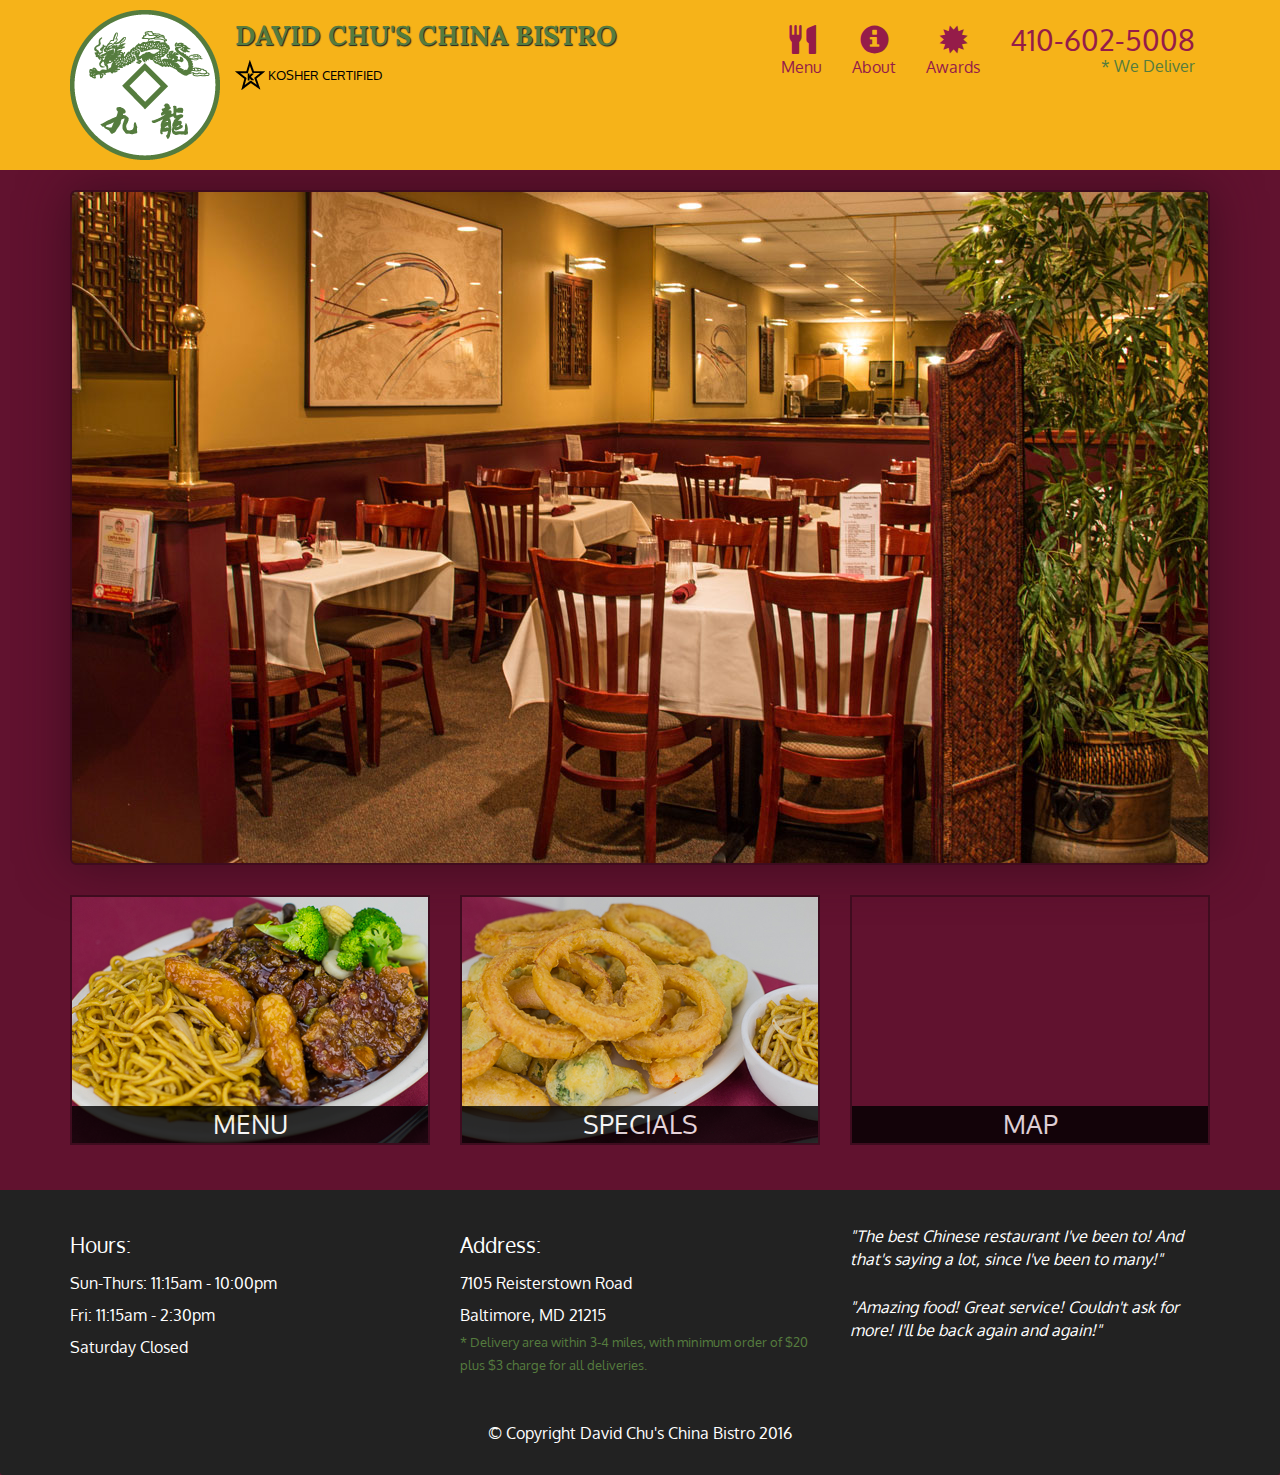
<file: DavidChus/index.html>
<!doctype html>
<html lang="en">
  <head>
    <meta charset="utf-8">
    <meta http-equiv="X-UA-Compatible" content="IE=edge">
    <meta name="viewport" content="width=device-width, initial-scale=1">
    <title>David Chu's China Bistro</title>
    <link rel="stylesheet" href="css/bootstrap.min.css">
    <link rel="stylesheet" href="css/styles.css">
    <link href='https://fonts.googleapis.com/css?family=Oxygen:400,300,700' rel='stylesheet' type='text/css'>
    <link href='https://fonts.googleapis.com/css?family=Lora' rel='stylesheet' type='text/css'>
  </head>
<body>
  <header>
    <nav id="header-nav" class="navbar navbar-default">
      <div class="container">
        <div class="navbar-header">
          <a href="index.html" class="pull-left visible-md visible-lg">
            <div id="logo-img"></div>
          </a>

          <div class="navbar-brand">
            <a href="index.html"><h1>David Chu's China Bistro</h1></a>
            <p>
              <img src="images/star-k-logo.png" alt="Kosher certification">
              <span>Kosher Certified</span>
            </p>
          </div>

          <button id="navbarToggle" type="button" class="navbar-toggle collapsed" data-toggle="collapse" data-target="#collapsable-nav" aria-expanded="false">
            <span class="sr-only">Toggle navigation</span>
            <span class="icon-bar"></span>
            <span class="icon-bar"></span>
            <span class="icon-bar"></span>
          </button>
        </div>
        
        <div id="collapsable-nav" class="collapse navbar-collapse">
           <ul id="nav-list" class="nav navbar-nav navbar-right">
            <li id="navHomeButton" class="visible-xs active">
              <a href="index.html">
                <span class="glyphicon glyphicon-home"></span> Home</a>
            </li>
            <li id="navMenuButton">
              <a href="#" onclick="$dc.loadMenuCategories();">
                <span class="glyphicon glyphicon-cutlery"></span><br class="hidden-xs"> Menu</a>
            </li>
            <li>
              <a href="#">
                <span class="glyphicon glyphicon-info-sign"></span><br class="hidden-xs"> About</a>
            </li>
            <li>
              <a href="#">
                <span class="glyphicon glyphicon-certificate"></span><br class="hidden-xs"> Awards</a>
            </li>
            <li id="phone" class="hidden-xs">
              <a href="tel:410-602-5008">
                <span>410-602-5008</span></a><div>* We Deliver</div>
            </li>
          </ul><!-- #nav-list -->
        </div><!-- .collapse .navbar-collapse -->
      </div><!-- .container -->
    </nav><!-- #header-nav -->
  </header>

  <div id="call-btn" class="visible-xs">
    <a class="btn" href="tel:410-602-5008">
    <span class="glyphicon glyphicon-earphone"></span>
    410-602-5008
    </a>
  </div>
  <div id="xs-deliver" class="text-center visible-xs">* We Deliver</div>

  <div id="main-content" class="container"></div>

  <footer class="panel-footer">
    <div class="container">
      <div class="row">
        <section id="hours" class="col-sm-4">
          <span>Hours:</span><br>
          Sun-Thurs: 11:15am - 10:00pm<br>
          Fri: 11:15am - 2:30pm<br>
          Saturday Closed
          <hr class="visible-xs">
        </section>
        <section id="address" class="col-sm-4">
          <span>Address:</span><br>
          7105 Reisterstown Road<br>
          Baltimore, MD 21215
          <p>* Delivery area within 3-4 miles, with minimum order of $20 plus $3 charge for all deliveries.</p>
          <hr class="visible-xs">
        </section>
        <section id="testimonials" class="col-sm-4">
          <p>"The best Chinese restaurant I've been to! And that's saying a lot, since I've been to many!"</p>
          <p>"Amazing food! Great service! Couldn't ask for more! I'll be back again and again!"</p>
        </section>
      </div>
      <div class="text-center">&copy; Copyright David Chu's China Bistro 2016</div>
    </div>
  </footer>

  <!-- jQuery (Bootstrap JS plugins depend on it) -->
  <script src="js/jquery-2.1.4.min.js"></script>
  <script src="js/bootstrap.min.js"></script>
  <script src="js/ajax-utils.js"></script>
  <script src="js/script.js"></script>
</body>
</html>
</file>
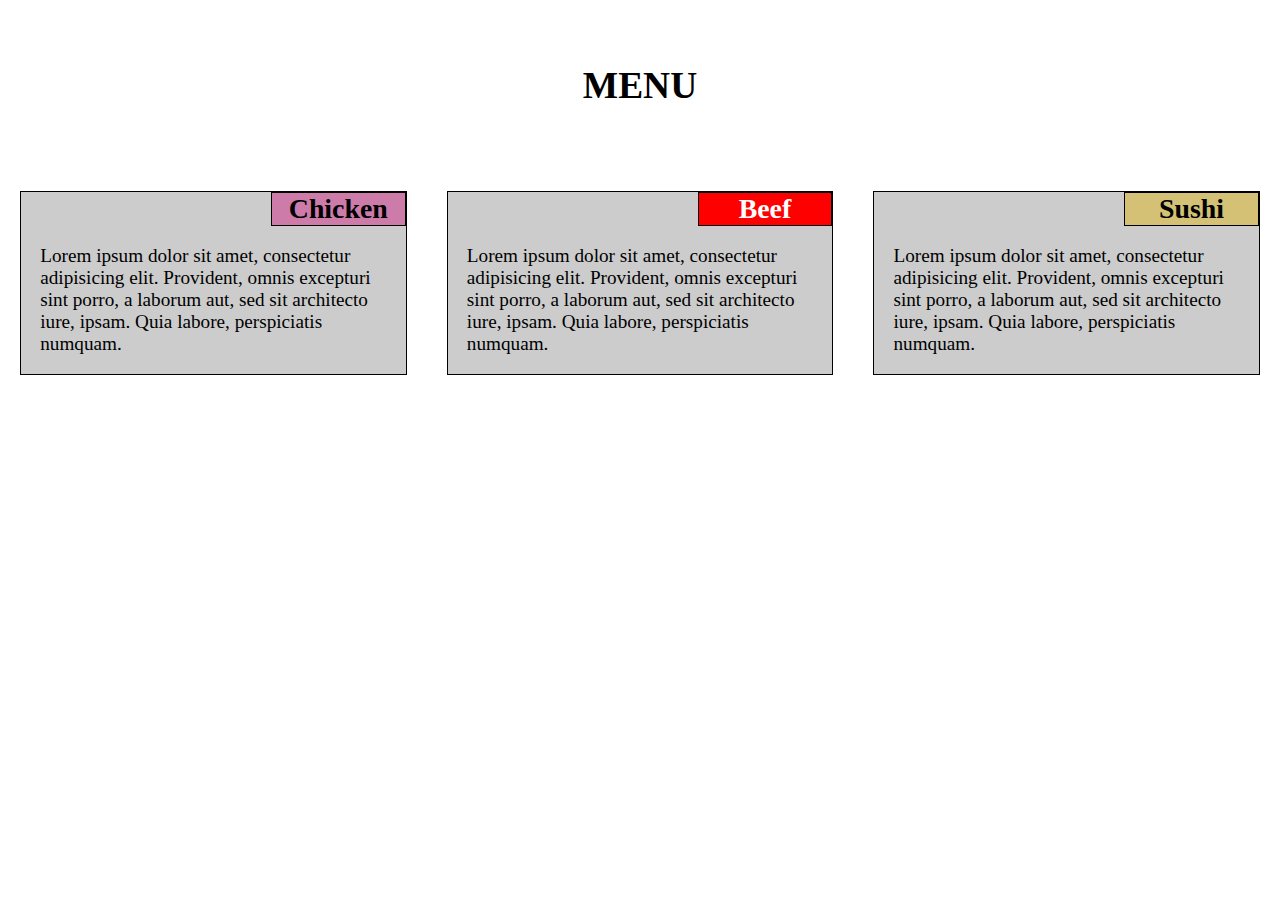
<file: module2-solution/index.html>
<!DOCTYPE html>
<html lang="en">
<head>
	<meta charset="UTF-8">
	<meta name="viewport" content="width=device-width, initial-scale=1">
	<link rel="stylesheet" href="css/custom.css">
	<title>Assignment Solution For Module 2</title>
</head>
<body>


<h1>MENU</h1>

	<div class="row">
		<div class="col-lg-4"> 
			<section id="section1" class="prod-sect"> 
				<h3 id="title-chicken" class="title">Chicken</h3>
				<p class="description">Lorem ipsum dolor sit amet, consectetur adipisicing elit. Provident, omnis excepturi sint porro, a laborum aut, sed sit architecto iure, ipsam. Quia labore, perspiciatis numquam.</p>
			</section>
		</div>
		
		<div class="col-lg-4">
			<section id="section2" class="prod-sect">
				<h3 id="title-beef" class="title">Beef</h3>
				<p class="description">Lorem ipsum dolor sit amet, consectetur adipisicing elit. Provident, omnis excepturi sint porro, a laborum aut, sed sit architecto iure, ipsam. Quia labore, perspiciatis numquam.</p>
			</section>
		</div>
		
		<div id="row-3" class="col-lg-4">	
			<section id="section3" class="prod-sect">
				<h3 id="title-sushi" class="title">Sushi</h3>
				<p class="description">Lorem ipsum dolor sit amet, consectetur adipisicing elit. Provident, omnis excepturi sint porro, a laborum aut, sed sit architecto iure, ipsam. Quia labore, perspiciatis numquam.</p>
			</section>
		</div>
	
	</div>
</body>
</html>
</file>
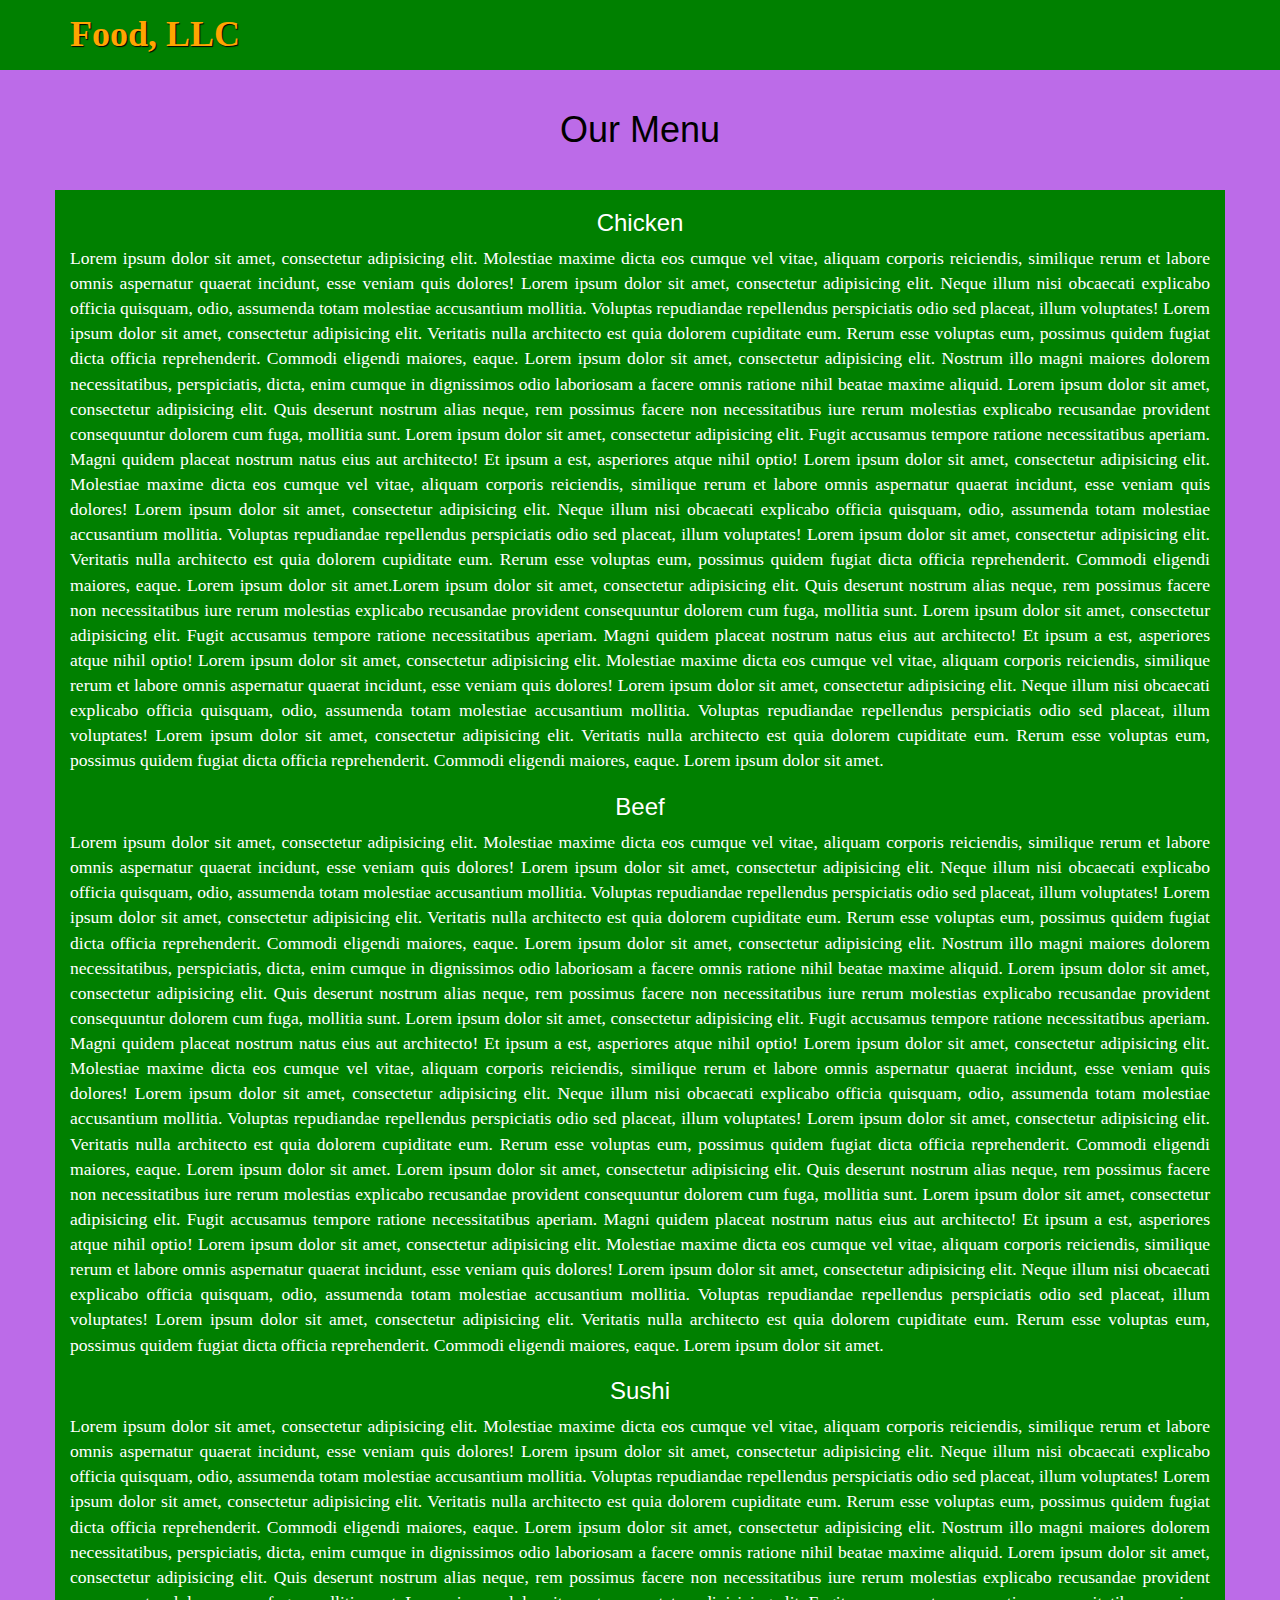
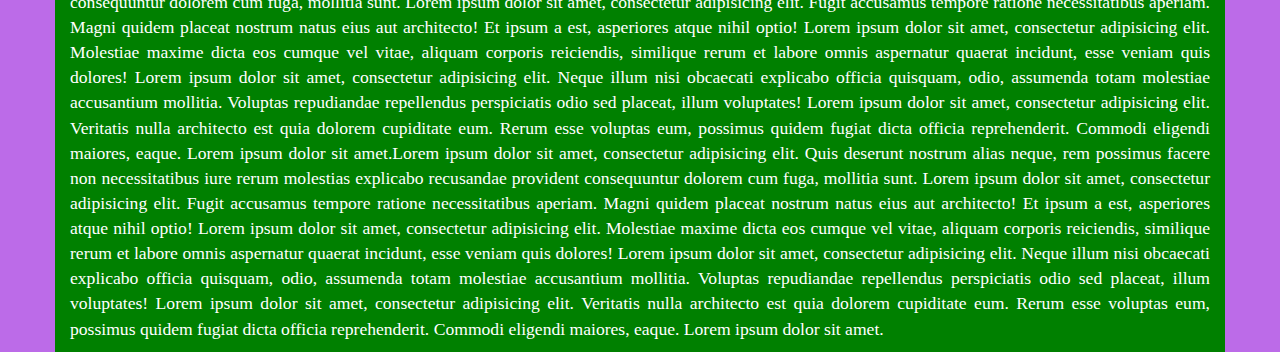
<file: module3-solution/index.html>
<!DOCTYPE html>
<html lang="en">
<head>
	<meta charset="UTF-8">
	<meta name="viewport" content="width=device-width initial-scale=1">
	<title>Module3-Solution</title>
	<link rel="stylesheet" href="css/bootstrap.min.css">
	<link rel="stylesheet" href="css/custom.css">
</head>
<body>
	<header>
		<nav id="header-nav" class="navbar navbar-default">
			<div class="container">
				<div class="navbar-header">
					<div class="navbar-brand">
						<a href="index.html"><h1>Food, LLC</h1></a>
					</div>

					<button type="button" class="navbar-toggle collapsed" data-toggle="collapse" data-target="#collapsable-nav" area-expanded="false">
						<span class="sr-only">Toggle Navigation</span>
						<span class="icon-bar"></span>
						<span class="icon-bar"></span>
						<span class="icon-bar"></span>
					</button>
				</div>
				<div id="collapsable-nav" class="collapse navbar-collapse">
					<ul id="nav-list" class="nav navbar-nav navbar-right">

						<li class="active visible-xs"><a href="index.html">Chicken</a></li>
						<li class="visible-xs"><a href="#">Beef</a>
						</li>
						<li class="visible-xs"><a href="#">Sushi</a></li>
					</ul><!-- Nav list -->
				</div> <!-- . collapse .navbar-collapse -->
			</div> <!-- container -->
		</nav>
	</header>

	<div id="main-content" class="container">
		<h1 id="our-menu" class="text-center">Our Menu</h1>

		<section id="main-column" class="row">
			<div class="col-xs-12 col-md-12 col-sm-12">
				<h3 id="menu-title" class="text-center">Chicken</h3>
				<p>Lorem ipsum dolor sit amet, consectetur adipisicing elit. Molestiae maxime dicta eos cumque vel vitae, aliquam corporis reiciendis, similique rerum et labore omnis aspernatur quaerat incidunt, esse veniam quis dolores! Lorem ipsum dolor sit amet, consectetur adipisicing elit. Neque illum nisi obcaecati explicabo officia quisquam, odio, assumenda totam molestiae accusantium mollitia. Voluptas repudiandae repellendus perspiciatis odio sed placeat, illum voluptates! Lorem ipsum dolor sit amet, consectetur adipisicing elit. Veritatis nulla architecto est quia dolorem cupiditate eum. Rerum esse voluptas eum, possimus quidem fugiat dicta officia reprehenderit. Commodi eligendi maiores, eaque. Lorem ipsum dolor sit amet, consectetur adipisicing elit. Nostrum illo magni maiores dolorem necessitatibus, perspiciatis, dicta, enim cumque in dignissimos odio laboriosam a facere omnis ratione nihil beatae maxime aliquid. Lorem ipsum dolor sit amet, consectetur adipisicing elit. Quis deserunt nostrum alias neque, rem possimus facere non necessitatibus iure rerum molestias explicabo recusandae provident consequuntur dolorem cum fuga, mollitia sunt. Lorem ipsum dolor sit amet, consectetur adipisicing elit. Fugit accusamus tempore ratione necessitatibus aperiam. Magni quidem placeat nostrum natus eius aut architecto! Et ipsum a est, asperiores atque nihil optio! Lorem ipsum dolor sit amet, consectetur adipisicing elit. Molestiae maxime dicta eos cumque vel vitae, aliquam corporis reiciendis, similique rerum et labore omnis aspernatur quaerat incidunt, esse veniam quis dolores! Lorem ipsum dolor sit amet, consectetur adipisicing elit. Neque illum nisi obcaecati explicabo officia quisquam, odio, assumenda totam molestiae accusantium mollitia. Voluptas repudiandae repellendus perspiciatis odio sed placeat, illum voluptates! Lorem ipsum dolor sit amet, consectetur adipisicing elit. Veritatis nulla architecto est quia dolorem cupiditate eum. Rerum esse voluptas eum, possimus quidem fugiat dicta officia reprehenderit. Commodi eligendi maiores, eaque. Lorem ipsum dolor sit amet.Lorem ipsum dolor sit amet, consectetur adipisicing elit. Quis deserunt nostrum alias neque, rem possimus facere non necessitatibus iure rerum molestias explicabo recusandae provident consequuntur dolorem cum fuga, mollitia sunt. Lorem ipsum dolor sit amet, consectetur adipisicing elit. Fugit accusamus tempore ratione necessitatibus aperiam. Magni quidem placeat nostrum natus eius aut architecto! Et ipsum a est, asperiores atque nihil optio! Lorem ipsum dolor sit amet, consectetur adipisicing elit. Molestiae maxime dicta eos cumque vel vitae, aliquam corporis reiciendis, similique rerum et labore omnis aspernatur quaerat incidunt, esse veniam quis dolores! Lorem ipsum dolor sit amet, consectetur adipisicing elit. Neque illum nisi obcaecati explicabo officia quisquam, odio, assumenda totam molestiae accusantium mollitia. Voluptas repudiandae repellendus perspiciatis odio sed placeat, illum voluptates! Lorem ipsum dolor sit amet, consectetur adipisicing elit. Veritatis nulla architecto est quia dolorem cupiditate eum. Rerum esse voluptas eum, possimus quidem fugiat dicta officia reprehenderit. Commodi eligendi maiores, eaque. Lorem ipsum dolor sit amet.</p>

				<h3 id="menu-title" class="text-center">Beef</h3>
				<p>Lorem ipsum dolor sit amet, consectetur adipisicing elit. Molestiae maxime dicta eos cumque vel vitae, aliquam corporis reiciendis, similique rerum et labore omnis aspernatur quaerat incidunt, esse veniam quis dolores! Lorem ipsum dolor sit amet, consectetur adipisicing elit. Neque illum nisi obcaecati explicabo officia quisquam, odio, assumenda totam molestiae accusantium mollitia. Voluptas repudiandae repellendus perspiciatis odio sed placeat, illum voluptates! Lorem ipsum dolor sit amet, consectetur adipisicing elit. Veritatis nulla architecto est quia dolorem cupiditate eum. Rerum esse voluptas eum, possimus quidem fugiat dicta officia reprehenderit. Commodi eligendi maiores, eaque. Lorem ipsum dolor sit amet, consectetur adipisicing elit. Nostrum illo magni maiores dolorem necessitatibus, perspiciatis, dicta, enim cumque in dignissimos odio laboriosam a facere omnis ratione nihil beatae maxime aliquid. Lorem ipsum dolor sit amet, consectetur adipisicing elit. Quis deserunt nostrum alias neque, rem possimus facere non necessitatibus iure rerum molestias explicabo recusandae provident consequuntur dolorem cum fuga, mollitia sunt. Lorem ipsum dolor sit amet, consectetur adipisicing elit. Fugit accusamus tempore ratione necessitatibus aperiam. Magni quidem placeat nostrum natus eius aut architecto! Et ipsum a est, asperiores atque nihil optio! Lorem ipsum dolor sit amet, consectetur adipisicing elit. Molestiae maxime dicta eos cumque vel vitae, aliquam corporis reiciendis, similique rerum et labore omnis aspernatur quaerat incidunt, esse veniam quis dolores! Lorem ipsum dolor sit amet, consectetur adipisicing elit. Neque illum nisi obcaecati explicabo officia quisquam, odio, assumenda totam molestiae accusantium mollitia. Voluptas repudiandae repellendus perspiciatis odio sed placeat, illum voluptates! Lorem ipsum dolor sit amet, consectetur adipisicing elit. Veritatis nulla architecto est quia dolorem cupiditate eum. Rerum esse voluptas eum, possimus quidem fugiat dicta officia reprehenderit. Commodi eligendi maiores, eaque. Lorem ipsum dolor sit amet. Lorem ipsum dolor sit amet, consectetur adipisicing elit. Quis deserunt nostrum alias neque, rem possimus facere non necessitatibus iure rerum molestias explicabo recusandae provident consequuntur dolorem cum fuga, mollitia sunt. Lorem ipsum dolor sit amet, consectetur adipisicing elit. Fugit accusamus tempore ratione necessitatibus aperiam. Magni quidem placeat nostrum natus eius aut architecto! Et ipsum a est, asperiores atque nihil optio! Lorem ipsum dolor sit amet, consectetur adipisicing elit. Molestiae maxime dicta eos cumque vel vitae, aliquam corporis reiciendis, similique rerum et labore omnis aspernatur quaerat incidunt, esse veniam quis dolores! Lorem ipsum dolor sit amet, consectetur adipisicing elit. Neque illum nisi obcaecati explicabo officia quisquam, odio, assumenda totam molestiae accusantium mollitia. Voluptas repudiandae repellendus perspiciatis odio sed placeat, illum voluptates! Lorem ipsum dolor sit amet, consectetur adipisicing elit. Veritatis nulla architecto est quia dolorem cupiditate eum. Rerum esse voluptas eum, possimus quidem fugiat dicta officia reprehenderit. Commodi eligendi maiores, eaque. Lorem ipsum dolor sit amet.</p> 

				<h3 id="menu-title" class="text-center">Sushi</h3>
				<p>Lorem ipsum dolor sit amet, consectetur adipisicing elit. Molestiae maxime dicta eos cumque vel vitae, aliquam corporis reiciendis, similique rerum et labore omnis aspernatur quaerat incidunt, esse veniam quis dolores! Lorem ipsum dolor sit amet, consectetur adipisicing elit. Neque illum nisi obcaecati explicabo officia quisquam, odio, assumenda totam molestiae accusantium mollitia. Voluptas repudiandae repellendus perspiciatis odio sed placeat, illum voluptates! Lorem ipsum dolor sit amet, consectetur adipisicing elit. Veritatis nulla architecto est quia dolorem cupiditate eum. Rerum esse voluptas eum, possimus quidem fugiat dicta officia reprehenderit. Commodi eligendi maiores, eaque. Lorem ipsum dolor sit amet, consectetur adipisicing elit. Nostrum illo magni maiores dolorem necessitatibus, perspiciatis, dicta, enim cumque in dignissimos odio laboriosam a facere omnis ratione nihil beatae maxime aliquid. Lorem ipsum dolor sit amet, consectetur adipisicing elit. Quis deserunt nostrum alias neque, rem possimus facere non necessitatibus iure rerum molestias explicabo recusandae provident consequuntur dolorem cum fuga, mollitia sunt. Lorem ipsum dolor sit amet, consectetur adipisicing elit. Fugit accusamus tempore ratione necessitatibus aperiam. Magni quidem placeat nostrum natus eius aut architecto! Et ipsum a est, asperiores atque nihil optio! Lorem ipsum dolor sit amet, consectetur adipisicing elit. Molestiae maxime dicta eos cumque vel vitae, aliquam corporis reiciendis, similique rerum et labore omnis aspernatur quaerat incidunt, esse veniam quis dolores! Lorem ipsum dolor sit amet, consectetur adipisicing elit. Neque illum nisi obcaecati explicabo officia quisquam, odio, assumenda totam molestiae accusantium mollitia. Voluptas repudiandae repellendus perspiciatis odio sed placeat, illum voluptates! Lorem ipsum dolor sit amet, consectetur adipisicing elit. Veritatis nulla architecto est quia dolorem cupiditate eum. Rerum esse voluptas eum, possimus quidem fugiat dicta officia reprehenderit. Commodi eligendi maiores, eaque. Lorem ipsum dolor sit amet.Lorem ipsum dolor sit amet, consectetur adipisicing elit. Quis deserunt nostrum alias neque, rem possimus facere non necessitatibus iure rerum molestias explicabo recusandae provident consequuntur dolorem cum fuga, mollitia sunt. Lorem ipsum dolor sit amet, consectetur adipisicing elit. Fugit accusamus tempore ratione necessitatibus aperiam. Magni quidem placeat nostrum natus eius aut architecto! Et ipsum a est, asperiores atque nihil optio! Lorem ipsum dolor sit amet, consectetur adipisicing elit. Molestiae maxime dicta eos cumque vel vitae, aliquam corporis reiciendis, similique rerum et labore omnis aspernatur quaerat incidunt, esse veniam quis dolores! Lorem ipsum dolor sit amet, consectetur adipisicing elit. Neque illum nisi obcaecati explicabo officia quisquam, odio, assumenda totam molestiae accusantium mollitia. Voluptas repudiandae repellendus perspiciatis odio sed placeat, illum voluptates! Lorem ipsum dolor sit amet, consectetur adipisicing elit. Veritatis nulla architecto est quia dolorem cupiditate eum. Rerum esse voluptas eum, possimus quidem fugiat dicta officia reprehenderit. Commodi eligendi maiores, eaque. Lorem ipsum dolor sit amet.</p> 
			</div>
		</section>
	</div>


<!-- JQuery (Bootstrap.js depends on it) -->
<script src="js/jquery-3.2.1.min.js"></script>
<script src="js/bootstrap.min.js"></script>
<script scr="js/main.js"></script>
</body>
</html>
</file>
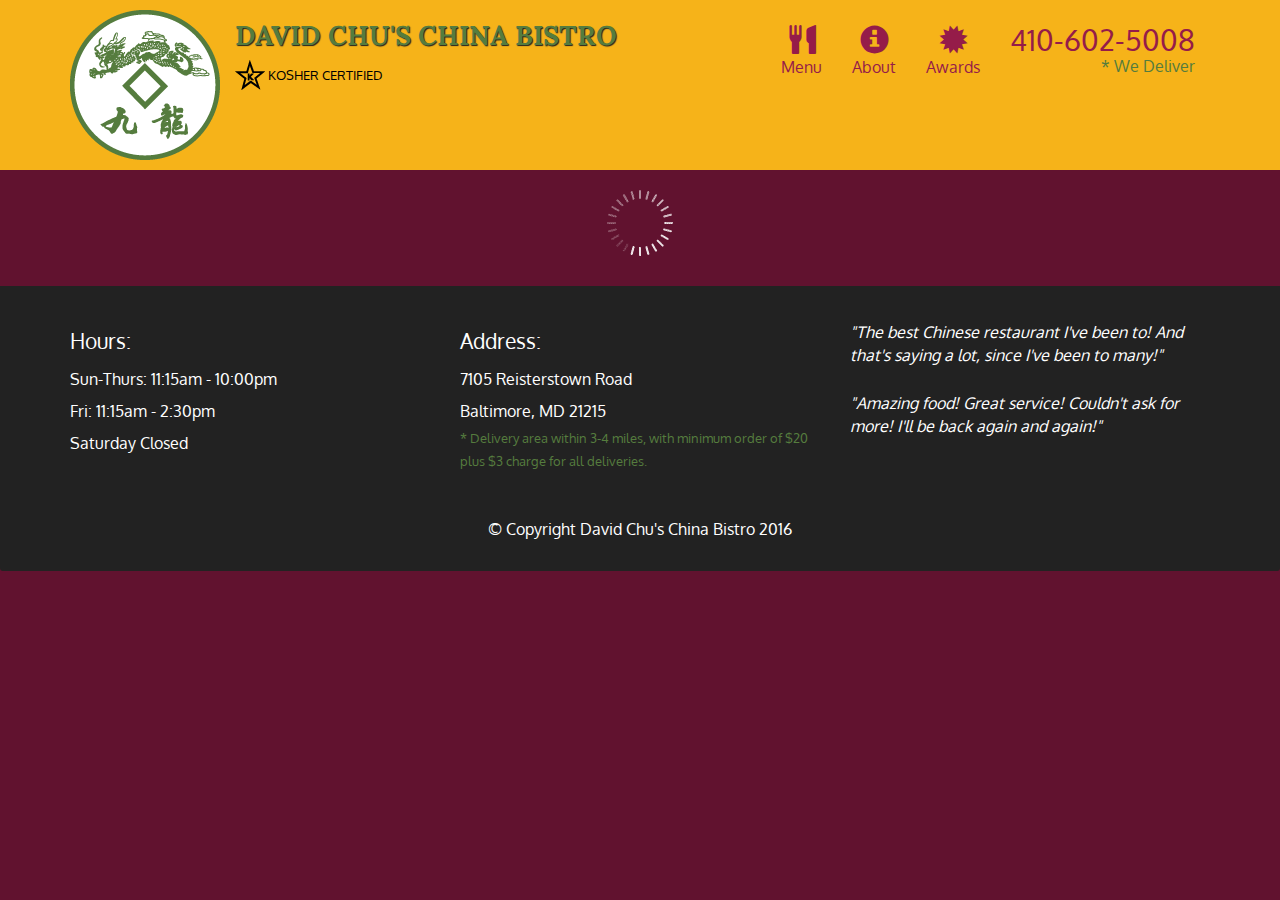
<file: module5-solution/index.html>
<!doctype html>
<html lang="en">
  <head>
    <meta charset="utf-8">
    <meta http-equiv="X-UA-Compatible" content="IE=edge">
    <meta name="viewport" content="width=device-width, initial-scale=1">
    <title>David Chu's China Bistro</title>
    <link rel="stylesheet" href="css/bootstrap.min.css">
    <link rel="stylesheet" href="css/styles.css">
    <link href='https://fonts.googleapis.com/css?family=Oxygen:400,300,700' rel='stylesheet' type='text/css'>
    <link href='https://fonts.googleapis.com/css?family=Lora' rel='stylesheet' type='text/css'>
  </head>
<body>
  <header>
    <nav id="header-nav" class="navbar navbar-default">
      <div class="container">
        <div class="navbar-header">
          <a href="index.html" class="pull-left visible-md visible-lg">
            <div id="logo-img" alt="Logo image"></div>
          </a>

          <div class="navbar-brand">
            <a href="index.html"><h1>David Chu's China Bistro</h1></a>
            <p>
              <img src="images/star-k-logo.png" alt="Kosher certification">
              <span>Kosher Certified</span>
            </p>
          </div>

          <button id="navbarToggle" type="button" class="navbar-toggle collapsed" data-toggle="collapse" data-target="#collapsable-nav" aria-expanded="false">
            <span class="sr-only">Toggle navigation</span>
            <span class="icon-bar"></span>
            <span class="icon-bar"></span>
            <span class="icon-bar"></span>
          </button>
        </div>
        
        <div id="collapsable-nav" class="collapse navbar-collapse">
           <ul id="nav-list" class="nav navbar-nav navbar-right">
            <li id="navHomeButton" class="visible-xs active">
              <a href="index.html">
                <span class="glyphicon glyphicon-home"></span> Home</a>
            </li>
            <li id="navMenuButton">
              <a href="#" onclick="$dc.loadMenuCategories();">
                <span class="glyphicon glyphicon-cutlery"></span><br class="hidden-xs"> Menu</a>
            </li>
            <li>
              <a href="#">
                <span class="glyphicon glyphicon-info-sign"></span><br class="hidden-xs"> About</a>
            </li>
            <li>
              <a href="#">
                <span class="glyphicon glyphicon-certificate"></span><br class="hidden-xs"> Awards</a>
            </li>
            <li id="phone" class="hidden-xs">
              <a href="tel:410-602-5008">
                <span>410-602-5008</span></a><div>* We Deliver</div>
            </li>
          </ul><!-- #nav-list -->
        </div><!-- .collapse .navbar-collapse -->
      </div><!-- .container -->
    </nav><!-- #header-nav -->
  </header>

  <div id="call-btn" class="visible-xs">
    <a class="btn" href="tel:410-602-5008">
    <span class="glyphicon glyphicon-earphone"></span>
    410-602-5008
    </a>
  </div>
  <div id="xs-deliver" class="text-center visible-xs">* We Deliver</div>

  <div id="main-content" class="container"></div>

  <footer class="panel-footer">
    <div class="container">
      <div class="row">
        <section id="hours" class="col-sm-4">
          <span>Hours:</span><br>
          Sun-Thurs: 11:15am - 10:00pm<br>
          Fri: 11:15am - 2:30pm<br>
          Saturday Closed
          <hr class="visible-xs">
        </section>
        <section id="address" class="col-sm-4">
          <span>Address:</span><br>
          7105 Reisterstown Road<br>
          Baltimore, MD 21215
          <p>* Delivery area within 3-4 miles, with minimum order of $20 plus $3 charge for all deliveries.</p>
          <hr class="visible-xs">
        </section>
        <section id="testimonials" class="col-sm-4">
          <p>"The best Chinese restaurant I've been to! And that's saying a lot, since I've been to many!"</p>
          <p>"Amazing food! Great service! Couldn't ask for more! I'll be back again and again!"</p>
        </section>
      </div>
      <div class="text-center">&copy; Copyright David Chu's China Bistro 2016</div>
    </div>
  </footer>

  <!-- jQuery (Bootstrap JS plugins depend on it) -->
  <script src="js/jquery-2.1.4.min.js"></script>
  <script src="js/bootstrap.min.js"></script>
  <script src="js/ajax-utils.js"></script>
  <script src="js/script.js"></script>
</body>
</html>
</file>
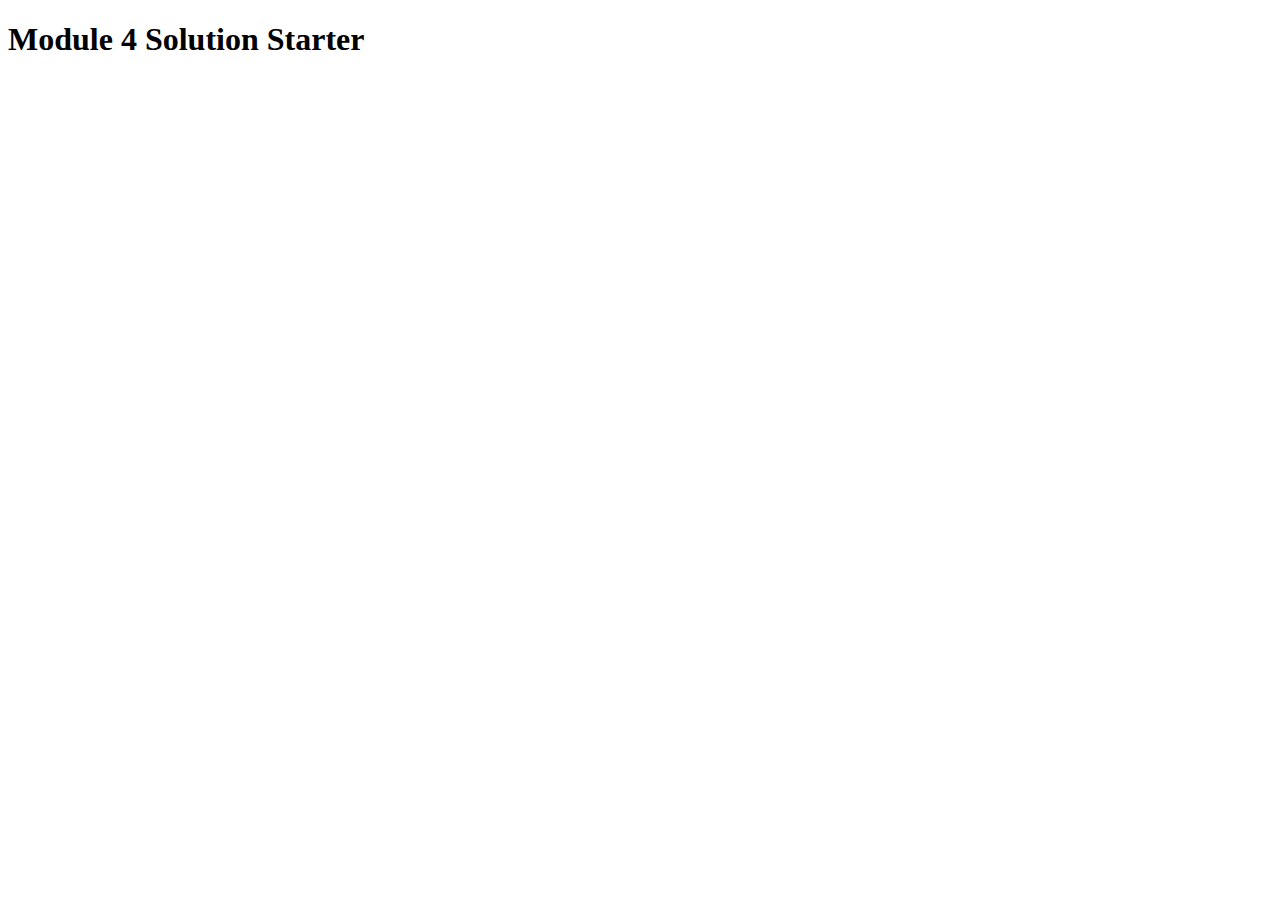
<file: module4-solution/harder/index.html>
<!DOCTYPE html>
<html>
<head>
  <meta charset="utf-8">
  <title>Module 4 Solution Starter</title>
  <script>
    var names = []; // DO NOT REMOVE
  </script>
  <script src="SpeakHello.js"></script>
  <script src="SpeakGoodBye.js"></script>
  <script src="script.js"></script>
</head>
<body>
  <h1>Module 4 Solution Starter</h1>
</body>
</html>
</file>
<file: DavidChus/css/styles.css>
body {
  font-size: 16px;
  color: #fff;
  background-color: #61122f;
  font-family: 'Oxygen', sans-serif;
}

/** HEADER **/
#header-nav {
  background-color: #f6b319;
  border-radius: 0;
  border: 0;
}

#logo-img {
  background: url('../images/restaurant-logo_large.png') no-repeat;
  width: 150px;
  height: 150px;
  margin: 10px 15px 10px 0;
}

.navbar-brand {
  padding-top: 25px;
}
.navbar-brand h1 { /* Restaurant name */
  font-family: 'Lora', serif;
  color: #557c3e;
  font-size: 1.5em;
  text-transform: uppercase;
  font-weight: bold;
  text-shadow: 1px 1px 1px #222;
  margin-top: 0;
  margin-bottom: 0;
  line-height: .75;
}
.navbar-brand a:hover, .navbar-brand a:focus {
  text-decoration: none;
}
.navbar-brand p { /* Kosher cert */
  color: #000;
  text-transform: uppercase;
  font-size: .7em;
  margin-top: 15px;
}
.navbar-brand p span { /* Star-K */
  vertical-align: middle;
}

#nav-list {
  margin-top: 10px;
}
#nav-list a {
  color: #951C49;
  text-align: center;
}
#nav-list a:hover {
  background: #E7E7E7;
}
#nav-list a span {
  font-size: 1.8em;
}

#phone {
  margin-top: 5px;
}
#phone a { /* Phone number */
  text-align: right;
  padding-bottom: 0;
}
#phone div { /* We Deliver */
  color: #557c3e;
  text-align: right;
  padding-right: 15px;
}

.navbar-header button.navbar-toggle, .navbar-header .icon-bar {
  border: 1px solid #61122f;
}
.navbar-header button.navbar-toggle {
  clear: both;
  margin-top: -30px;
}
/* END HEADER */

/* FOOTER */
.panel-footer {
  margin-top: 30px;
  padding-top: 35px;
  padding-bottom: 30px;
  background-color: #222;
  border-top: 0;
}
.panel-footer div.row {
  margin-bottom: 35px;
}
#hours, #address {
  line-height: 2;
}
#hours > span, #address > span {
  font-size: 1.3em;
}
#address p {
  color: #557c3e;
  font-size: .8em;
  line-height: 1.8;
}
#testimonials {
  font-style: italic;
}
#testimonials p:nth-child(2) {
  margin-top: 25px;
}
/* END FOOTER */



/* HOME PAGE */
.container .jumbotron {
  box-shadow: 0 0 50px #3F0C1F;
  border: 2px solid #3F0C1F;
}

#menu-tile, #specials-tile, #map-tile {
  height: 250px;
  width: 100%;
  margin-bottom: 15px;
  position: relative;
  border: 2px solid #3F0C1F;
  overflow: hidden;
}
#menu-tile:hover, #specials-tile:hover, #map-tile:hover {
  box-shadow: 0 1px 5px 1px #cccccc;
}
#menu-tile {
  background: url('../images/menu-tile.jpg') no-repeat;
  background-position: center;
}
#specials-tile {
  background: url('../images/specials-tile.jpg') no-repeat;
  background-position: center;
}
#menu-tile span, #specials-tile span, #map-tile span {
  position: absolute;
  bottom: 0;
  right: 0;
  width: 100%;
  text-align: center;
  font-size: 1.6em;
  text-transform: uppercase;
  background-color: #000;
  color: #fff;
  opacity: .8;
}
/* END HOME PAGE */

/* MENU CATEGORIES PAGE */
.category-tile { 
  position: relative;
  border: 2px solid #3F0C1F;
  overflow: hidden;
  width: 200px;
  height: 200px;
  margin: 0 auto 15px;
}
.category-tile span {
  position: absolute;
  bottom: 0;
  right: 0;
  width: 100%;
  text-align: center;
  font-size: 1.2em;
  text-transform: uppercase;
  background-color: #000;
  color: #fff;
  opacity: .8;
}
.category-tile:hover {
  box-shadow: 0 1px 5px 1px #cccccc;
}

#menu-categories-title + div {
  margin-bottom: 50px;
}
/* END MENU CATEGORIES PAGE */

/* SINGLE CATEGORY PAGE */
.menu-item-tile {
  margin-bottom: 25px;
}
.menu-item-tile hr {
  width: 80%;
}
.menu-item-tile .menu-item-price {
  font-size: 1.1em;
  text-align: right;
  margin-top: -15px;
  margin-right: -15px;
}
.menu-item-tile .menu-item-price span {
  font-size: .6em;
}
.menu-item-photo {
  position: relative;
  border: 2px solid #3F0C1F; 
  overflow: hidden;
  padding: 0;
  margin-right: -15px;
  margin-left: auto;
  margin-bottom: 20px;
  max-width: 250px;
}
.menu-item-photo div {
  position: absolute;
  bottom: 0;
  right: 0;
  width: 80px;
  background-color: #557c3e;
  text-align: center;
}
.menu-item-description {
  padding-right: 30px;
}
h3.menu-item-title {
  margin: 0 0 10px;
}
.menu-item-details {
  font-size: .9em;
  font-style: italic;
}
/* END SINGLE CATEGORY PAGE */


/********** Large devices only **********/
@media (min-width: 1200px) {
  .container .jumbotron {
    background: url('../images/jumbotron_1200.jpg') no-repeat;
    height: 675px;
  }
}

/********** Medium devices only **********/
@media (min-width: 992px) and (max-width: 1199px) {
  /* Header */
  #logo-img {
    background: url('../images/restaurant-logo_medium.png') no-repeat;
    width: 100px;
    height: 100px;
    margin: 5px 5px 5px 0;
  }
  /* End Header */

  /* Home Page */
  .container .jumbotron {
    background: url('../images/jumbotron_992.jpg') no-repeat;
    height: 558px;
  }
  /* End Home Page */
}

/********** Small devices only **********/
@media (min-width: 768px) and (max-width: 991px) {
  /* Home Page */
  .container .jumbotron {
    background: url('../images/jumbotron_768.jpg') no-repeat;
    height: 432px;
  }
  /* End Home Page */
}

/********** Extra small devices only **********/
@media (max-width: 767px) {
  /* Header */
  .navbar-brand {
    padding-top: 10px;
    height: 80px;
  }
  .navbar-brand h1 { /* Restaurant name */
    padding-top: 10px;
    font-size: 5vw; /* 1vw = 1% of viewport width */
  }
  .navbar-brand p { /* Kosher cert */
    font-size: .6em;
    margin-top: 12px;
  }
  .navbar-brand p img { /* Star-K */
    height: 20px;
  }

  #collapsable-nav a { /* Collapsed nav menu text */
    font-size: 1.2em;
  }
  #collapsable-nav a span { /* Collapsed nav menu glyph */
    font-size: 1em;
    margin-right: 5px;
  }

  #call-btn > a {
    font-size: 1.5em;
    display: block;
    margin: 0 20px;
    padding: 10px;
    border: 2px solid #fff;
    background-color: #f6b319;
    color: #951c49;
  }
  #xs-deliver {
    margin-top: 5px;
    font-size: .7em;
    letter-spacing: .1em;
    text-transform: uppercase;
  }
  /* End Header */

  /* Footer */
  .panel-footer section {
    margin-bottom: 30px;
    text-align: center;
  }
  .panel-footer section:nth-child(3) {
    margin-bottom: 0; /* margin already exists on the whole row */
  }
  .panel-footer section hr {
    width: 50%;
  }
  /* End Footer */

  /* Home Page */
  .container .jumbotron {
    margin-top: 30px;
    padding: 0;
  }
  #menu-tile, #specials-tile {
    width: 360px;
    margin: 0 auto 15px;
  }

  .menu-item-photo {
    margin-right: auto;
  }
  .menu-item-tile .menu-item-price {
    text-align: center;
  }
  .menu-item-description {
    text-align: center;;
  }
}


/********** Super extra small devices Only :-) (e.g., iPhone 4) **********/
@media (max-width: 479px) {
  /* Header */
  .navbar-brand h1 { /* Restaurant name */
    padding-top: 5px;
    font-size: 6vw;
  }
  /* End Header */
  
  /* Home page */
  #menu-tile, #specials-tile {
    width: 280px;
    margin: 0 auto 15px;
  }

  .col-xxs-12 {
    position: relative;
    min-height: 1px;
    padding-right: 15px;
    padding-left: 15px;
    float: left;
    width: 100%;
  }
}
</file>
<file: module2-solution/css/custom.css>
/***** BASE STYLES ******/

*{
	box-sizing: border-box;
}

body{
	
	margin: 0;
	padding: 0;
	font-size: 120%;
}
h1{
	text-align: center;
	margin-top:5%;
	margin-bottom: 5%;
	font-size: 195%;
}

.col-lg-4{		/* CONTAINER FOR EACH GRID */
	padding: 20px;
}

.title{ 	/* TITLE FOR EACH MENU ITEM (CHICKEN, BEEF AND SUSHI)*/
	position: relative;
	top:0px;
	left: 65%;
	width: 35%;
	margin: 0px;
	font-size: 145%;
	text-align: center;
	border: 1px black solid;
}

#title-chicken{		/* BACKGROUND OF EACH TITLE (CHICKEN, BEEF AND SUSHI) */
	
	background-color: #cd7caa;
}

#title-beef{
	background-color: red;
	color: #fff;
}

#title-sushi{
	background-color: #d4c175;
}

.description{		/* PARAGRAPH TEXT */
	margin-right: auto;
	margin-left: auto;
	width: 90%;
}


.prod-sect{  	/* CONTENT WARPPER */
	border: 1px black solid; 
	background-color: #ccc;     

}





/********* MEDIA QUERY ***********/


/********* DESKTOP **********/

@media (min-width: 992px){
	.col-lg-4{
		width: 33.33%;
		float: left;
		
	}
}

/********* TABLET **********/

@media (min-width: 768px) and (max-width: 991px){

	.col-lg-4 {
		width: 50%;
		float: left;

	}

	#row-3{
		width: 100%;
	}
}

/********* MOBILE **********/

@media (max-width: 767px){

	.col-lg-4 {
		width: 100%;
		float: left;

	}
}
</file>
<file: module3-solution/css/custom.css>
body{
	font-size: 16px;
	color: #fff;
	background-color: #BC6BE8;
}

/* Header */
#header-nav{
	background-color: green;
	border-radius: 0;
	border: 0;
	height: 70px;
}

.navbar-brand h1{
	font-family: times;
	color: orange;
	font-size: 2em;
	font-weight: bold;
	text-shadow: 1px 1px 1px #000;
	margin-top: 0;
	margin-bottom: 0;
}

.navbar-brand a:hover, .navbar-brand a:focus{
	text-decoration: none;
}

.navbar-default .navbar-toggle {
	border-color: orange;
}
.navbar-default .navbar-toggle .icon-bar{
	background-color: orange;
}


#nav-list{
	margin-top: 10px;
}

#nav-list a{
	color: #fff;
	text-align: center;
	text-shadow: 1px 1px 1px #000;
	background-color: orange;
}

#nav-list a:hover{
	background: #e7e7e7;
	color: #000;
	text-shadow: none;
}

/* Main Content */

.container .row{
	background-color: green;
}

#our-menu{
	color:#000;
	padding-bottom: 30px;
}

section p{
	font-family: times;
	font-size: 1.1em;
	text-align: justify;
}
</file>
<file: module5-solution/css/styles.css>
body {
  font-size: 16px;
  color: #fff;
  background-color: #61122f;
  font-family: 'Oxygen', sans-serif;
}

/** HEADER **/
#header-nav {
  background-color: #f6b319;
  border-radius: 0;
  border: 0;
}

#logo-img {
  background: url('../images/restaurant-logo_large.png') no-repeat;
  width: 150px;
  height: 150px;
  margin: 10px 15px 10px 0;
}

.navbar-brand {
  padding-top: 25px;
}
.navbar-brand h1 { /* Restaurant name */
  font-family: 'Lora', serif;
  color: #557c3e;
  font-size: 1.5em;
  text-transform: uppercase;
  font-weight: bold;
  text-shadow: 1px 1px 1px #222;
  margin-top: 0;
  margin-bottom: 0;
  line-height: .75;
}
.navbar-brand a:hover, .navbar-brand a:focus {
  text-decoration: none;
}
.navbar-brand p { /* Kosher cert */
  color: #000;
  text-transform: uppercase;
  font-size: .7em;
  margin-top: 15px;
}
.navbar-brand p span { /* Star-K */
  vertical-align: middle;
}

#nav-list {
  margin-top: 10px;
}
#nav-list a {
  color: #951C49;
  text-align: center;
}
#nav-list a:hover {
  background: #E7E7E7;
}
#nav-list a span {
  font-size: 1.8em;
}

#phone {
  margin-top: 5px;
}
#phone a { /* Phone number */
  text-align: right;
  padding-bottom: 0;
}
#phone div { /* We Deliver */
  color: #557c3e;
  text-align: right;
  padding-right: 15px;
}

.navbar-header button.navbar-toggle, .navbar-header .icon-bar {
  border: 1px solid #61122f;
}
.navbar-header button.navbar-toggle {
  clear: both;
  margin-top: -30px;
}
/* END HEADER */

/* FOOTER */
.panel-footer {
  margin-top: 30px;
  padding-top: 35px;
  padding-bottom: 30px;
  background-color: #222;
  border-top: 0;
}
.panel-footer div.row {
  margin-bottom: 35px;
}
#hours, #address {
  line-height: 2;
}
#hours > span, #address > span {
  font-size: 1.3em;
}
#address p {
  color: #557c3e;
  font-size: .8em;
  line-height: 1.8;
}
#testimonials {
  font-style: italic;
}
#testimonials p:nth-child(2) {
  margin-top: 25px;
}
/* END FOOTER */



/* HOME PAGE */
.container .jumbotron {
  box-shadow: 0 0 50px #3F0C1F;
  border: 2px solid #3F0C1F;
}

#menu-tile, #specials-tile, #map-tile {
  height: 250px;
  width: 100%;
  margin-bottom: 15px;
  position: relative;
  border: 2px solid #3F0C1F;
  overflow: hidden;
}
#menu-tile:hover, #specials-tile:hover, #map-tile:hover {
  box-shadow: 0 1px 5px 1px #cccccc;
}
#menu-tile {
  background: url('../images/menu-tile.jpg') no-repeat;
  background-position: center;
}
#specials-tile {
  background: url('../images/specials-tile.jpg') no-repeat;
  background-position: center;
}
#menu-tile span, #specials-tile span, #map-tile span {
  position: absolute;
  bottom: 0;
  right: 0;
  width: 100%;
  text-align: center;
  font-size: 1.6em;
  text-transform: uppercase;
  background-color: #000;
  color: #fff;
  opacity: .8;
}
/* END HOME PAGE */

/* MENU CATEGORIES PAGE */
.category-tile { 
  position: relative;
  border: 2px solid #3F0C1F;
  overflow: hidden;
  width: 200px;
  height: 200px;
  margin: 0 auto 15px;
}
.category-tile span {
  position: absolute;
  bottom: 0;
  right: 0;
  width: 100%;
  text-align: center;
  font-size: 1.2em;
  text-transform: uppercase;
  background-color: #000;
  color: #fff;
  opacity: .8;
}
.category-tile:hover {
  box-shadow: 0 1px 5px 1px #cccccc;
}

#menu-categories-title + div {
  margin-bottom: 50px;
}
/* END MENU CATEGORIES PAGE */

/* SINGLE CATEGORY PAGE */
.menu-item-tile {
  margin-bottom: 25px;
}
.menu-item-tile hr {
  width: 80%;
}
.menu-item-tile .menu-item-price {
  font-size: 1.1em;
  text-align: right;
  margin-top: -15px;
  margin-right: -15px;
}
.menu-item-tile .menu-item-price span {
  font-size: .6em;
}
.menu-item-photo {
  position: relative;
  border: 2px solid #3F0C1F; 
  overflow: hidden;
  padding: 0;
  margin-right: -15px;
  margin-left: auto;
  margin-bottom: 20px;
  max-width: 250px;
}
.menu-item-photo div {
  position: absolute;
  bottom: 0;
  right: 0;
  width: 80px;
  background-color: #557c3e;
  text-align: center;
}
.menu-item-description {
  padding-right: 30px;
}
h3.menu-item-title {
  margin: 0 0 10px;
}
.menu-item-details {
  font-size: .9em;
  font-style: italic;
}
/* END SINGLE CATEGORY PAGE */


/********** Large devices only **********/
@media (min-width: 1200px) {
  .container .jumbotron {
    background: url('../images/jumbotron_1200.jpg') no-repeat;
    height: 675px;
  }
}

/********** Medium devices only **********/
@media (min-width: 992px) and (max-width: 1199px) {
  /* Header */
  #logo-img {
    background: url('../images/restaurant-logo_medium.png') no-repeat;
    width: 100px;
    height: 100px;
    margin: 5px 5px 5px 0;
  }
  /* End Header */

  /* Home Page */
  .container .jumbotron {
    background: url('../images/jumbotron_992.jpg') no-repeat;
    height: 558px;
  }
  /* End Home Page */
}

/********** Small devices only **********/
@media (min-width: 768px) and (max-width: 991px) {
  /* Home Page */
  .container .jumbotron {
    background: url('../images/jumbotron_768.jpg') no-repeat;
    height: 432px;
  }
  /* End Home Page */
}

/********** Extra small devices only **********/
@media (max-width: 767px) {
  /* Header */
  .navbar-brand {
    padding-top: 10px;
    height: 80px;
  }
  .navbar-brand h1 { /* Restaurant name */
    padding-top: 10px;
    font-size: 5vw; /* 1vw = 1% of viewport width */
  }
  .navbar-brand p { /* Kosher cert */
    font-size: .6em;
    margin-top: 12px;
  }
  .navbar-brand p img { /* Star-K */
    height: 20px;
  }

  #collapsable-nav a { /* Collapsed nav menu text */
    font-size: 1.2em;
  }
  #collapsable-nav a span { /* Collapsed nav menu glyph */
    font-size: 1em;
    margin-right: 5px;
  }

  #call-btn > a {
    font-size: 1.5em;
    display: block;
    margin: 0 20px;
    padding: 10px;
    border: 2px solid #fff;
    background-color: #f6b319;
    color: #951c49;
  }
  #xs-deliver {
    margin-top: 5px;
    font-size: .7em;
    letter-spacing: .1em;
    text-transform: uppercase;
  }
  /* End Header */

  /* Footer */
  .panel-footer section {
    margin-bottom: 30px;
    text-align: center;
  }
  .panel-footer section:nth-child(3) {
    margin-bottom: 0; /* margin already exists on the whole row */
  }
  .panel-footer section hr {
    width: 50%;
  }
  /* End Footer */

  /* Home Page */
  .container .jumbotron {
    margin-top: 30px;
    padding: 0;
  }
  #menu-tile, #specials-tile {
    width: 360px;
    margin: 0 auto 15px;
  }

  .menu-item-photo {
    margin-right: auto;
  }
  .menu-item-tile .menu-item-price {
    text-align: center;
  }
  .menu-item-description {
    text-align: center;;
  }
}


/********** Super extra small devices Only :-) (e.g., iPhone 4) **********/
@media (max-width: 479px) {
  /* Header */
  .navbar-brand h1 { /* Restaurant name */
    padding-top: 5px;
    font-size: 6vw;
  }
  /* End Header */
  
  /* Home page */
  #menu-tile, #specials-tile {
    width: 280px;
    margin: 0 auto 15px;
  }

  .col-xxs-12 {
    position: relative;
    min-height: 1px;
    padding-right: 15px;
    padding-left: 15px;
    float: left;
    width: 100%;
  }
}
</file>
